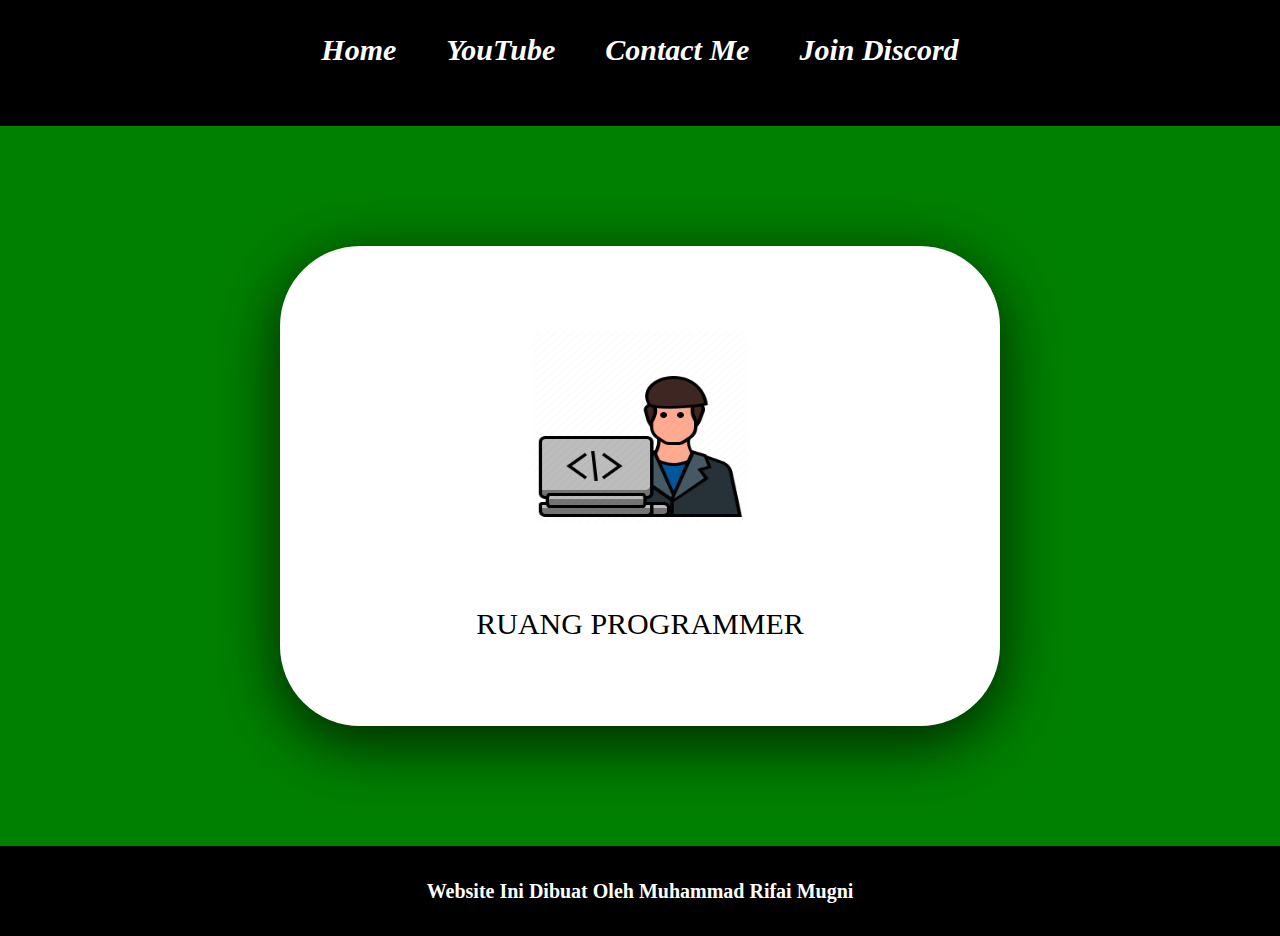
<file: Tutorial HTML/index.html>
<html>

<head>
  <title>Ruang Programmer</title>
  <link rel="stylesheet" href="style.css" />
</head>

<body>
  <div class="container">
    <!-- Navigation bar -->
    <div class="navbar-container">
      <ul class="ul-navbar">
        <li class="li-navbar">
          <a href="index.html" class="a-navbar">Home</a>
        </li>
        <li class="li-navbar">
          <a href="about.html" class="a-navbar">YouTube</a>
        </li>
        <li class="li-navbar">
          <a href="contact.html" class="a-navbar">Contact Me</a>
        </li>
        <li class="li-navbar">
          <a href="discord.html" class="a-navbar">Join Discord</a>
        </li>
      </ul>
    </div>
    <!-- Navigation bar selesai -->

    <!-- Content 1 -->
    <div class="container-content">
      <a href="https://github.com/Wetzxd" class="a-content">
        <img src="Programmer-Transparent-PNG.png" class="img-content" />
        <p>RUANG PROGRAMMER</p>
      </a>
    </div>
    <!-- Content 1 End -->

    <!-- Footer -->
    <div class="container-footer">
      <h1 class="h1-footer">Website Ini Dibuat Oleh Muhammad Rifai Mugni</h1>
    </div>
    <!-- Footer End -->
  </div>
  <script src="data.js" type="text/javascript" />
</body>

</html>
</file>
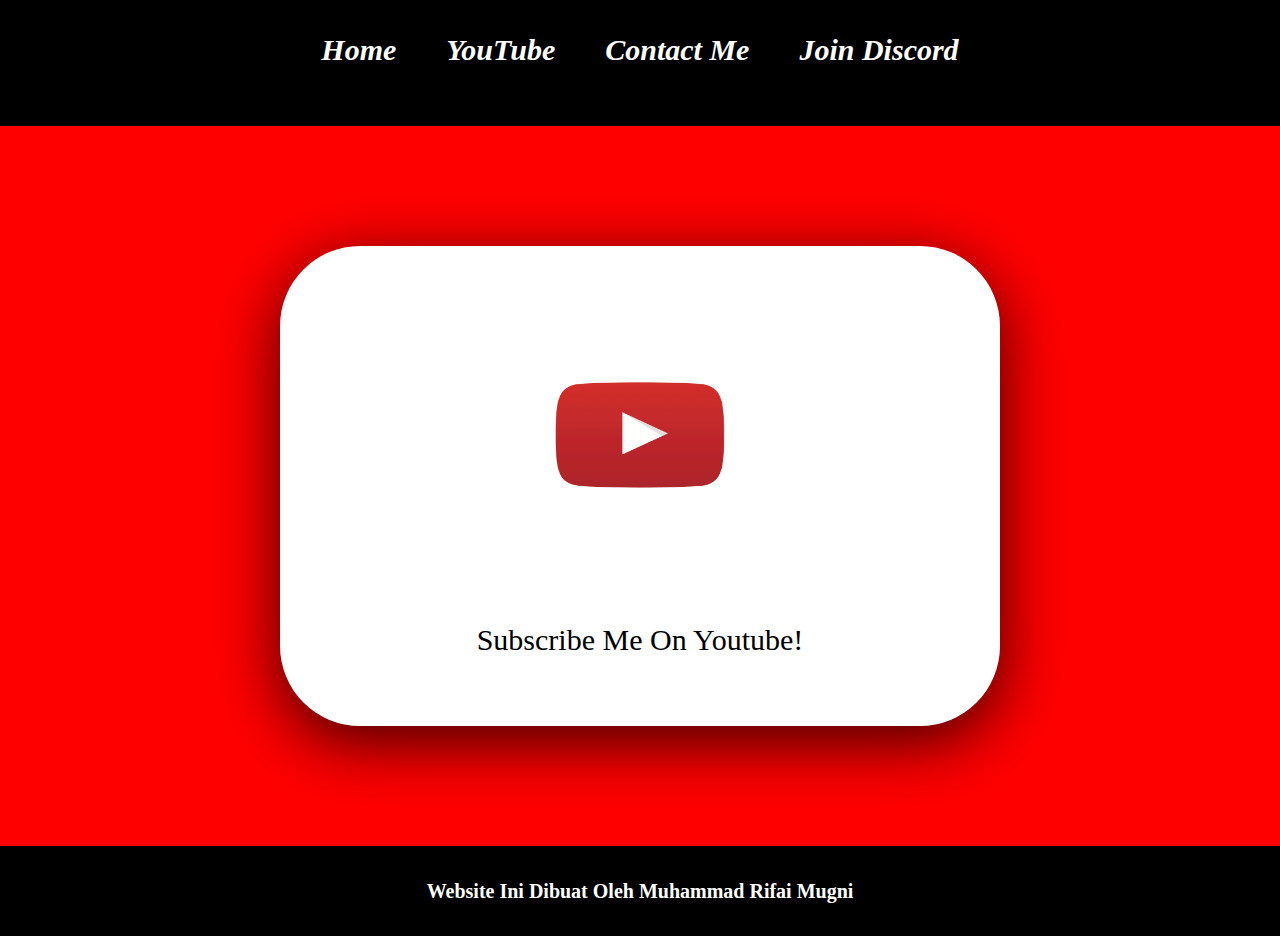
<file: Tutorial HTML/about.html>
<html>
    <head>
        <title>Youtube</title>
        <link rel="stylesheet" href="style.css" />
    </head>
    <body>
        <div class="container">
        <!-- Navigation bar -->
        <div class="navbar-container">
            <ul class="ul-navbar">
                <li class="li-navbar">
                    <a href="index.html" class="a-navbar">Home</a>
                </li>
                <li class="li-navbar">
                    <a href="about.html" class="a-navbar">YouTube</a>
                </li>
                <li class="li-navbar">
                    <a href="contact.html" class="a-navbar">Contact Me</a>
                </li>
                <li class="li-navbar">
                    <a href="discord.html" class="a-navbar">Join Discord</a>
                </li>
            </ul>
           </div>
       <!-- Navigation bar selesai -->

       <!-- Content 1 -->
       <div class="container-youtube">
        <a href="https://www.youtube.com/channel/UCGWZaTG0mqcR39v6PSq0OWg"
        class="a-content">
            <img src="2944fe1c70ce0e8b6a3e4fc399585c5c.png" class="img-youtube" />
            <p>Subscribe Me On Youtube!</p>
        </a>
       </div>
       <!-- Content 1 End -->

       <!-- Footer -->
       <div class="container-footer">
        <h1 class="h1-footer">Website Ini Dibuat Oleh Muhammad Rifai Mugni</h1>
       </div>
       <!-- Footer End -->
    </div>
    </body>
</html>
</file>
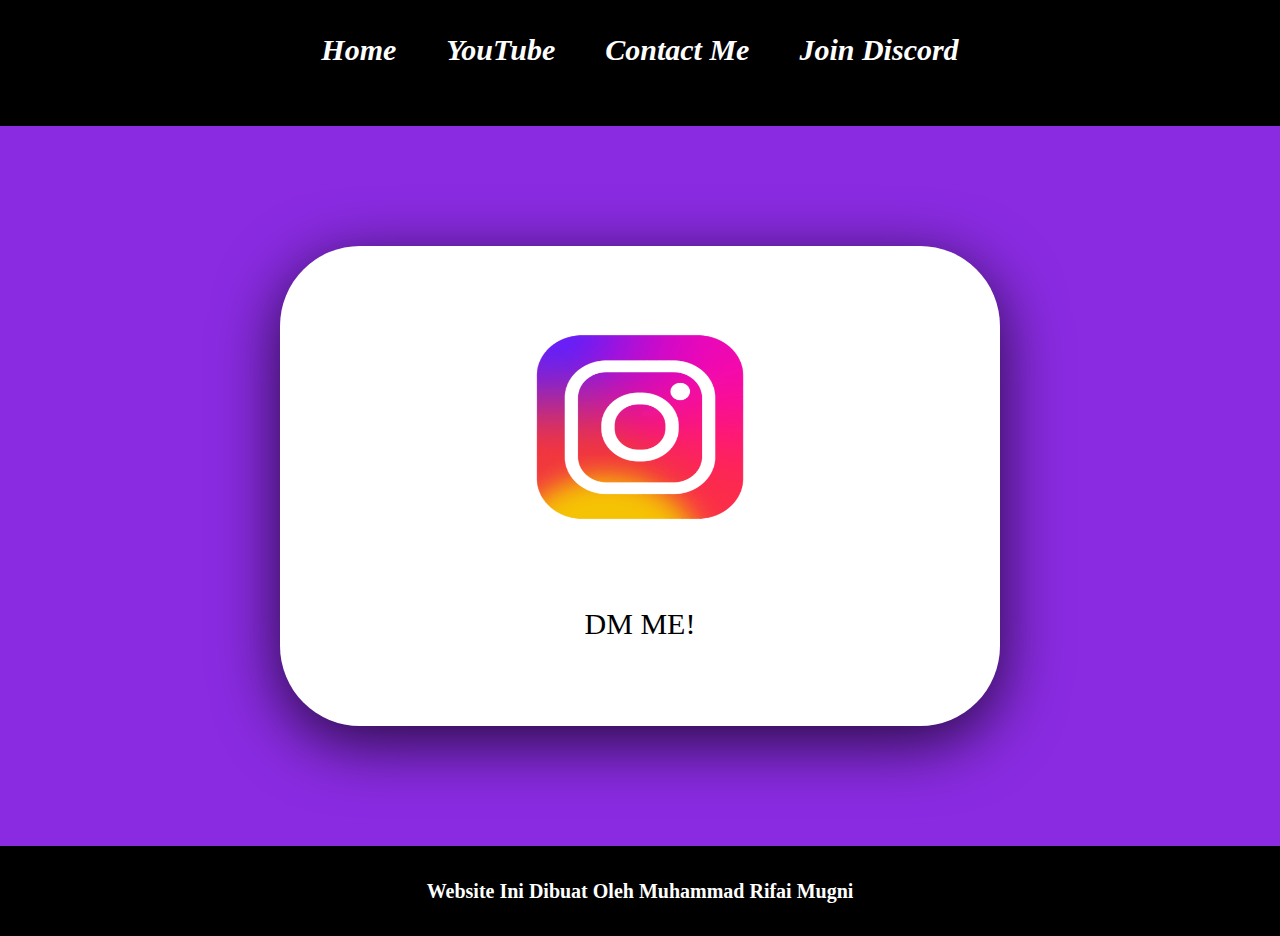
<file: Tutorial HTML/contact.html>
<html>
    <head>
        <title>Contact</title>
        <link rel="stylesheet" href="style.css" />
    </head>
    <body>
        <div class="container">
        <!-- Navigation bar -->
        <div class="navbar-container">
            <ul class="ul-navbar">
              <li class="li-navbar">
                <a href="index.html" class="a-navbar">Home</a>
              </li>
              <li class="li-navbar">
                <a href="about.html" class="a-navbar">YouTube</a>
              </li>
              <li class="li-navbar">
                <a href="contact.html" class="a-navbar">Contact Me</a>
              </li>
              <li class="li-navbar">
                <a href="discord.html" class="a-navbar">Join Discord</a>
              </li>
            </ul>
          </div>
       <!-- Navigation bar selesai -->

        <!-- Content 1 -->
        <div class="container-instagram">
            <a href="https://www.instagram.com/wetzxd"
            class="a-content">
                <img src="pngtree-instagram-icon-png-image_6315974.png" class="img-content" />
                <p>DM ME!</p>
            </a>
           </div>
           <!-- Content 1 End -->

       <!-- Footer -->
       <div class="container-footer">
        <h1 class="h1-footer">Website Ini Dibuat Oleh Muhammad Rifai Mugni</h1>
       </div>
       <!-- Footer End -->
    </div>
    </body>
</html>
</file>
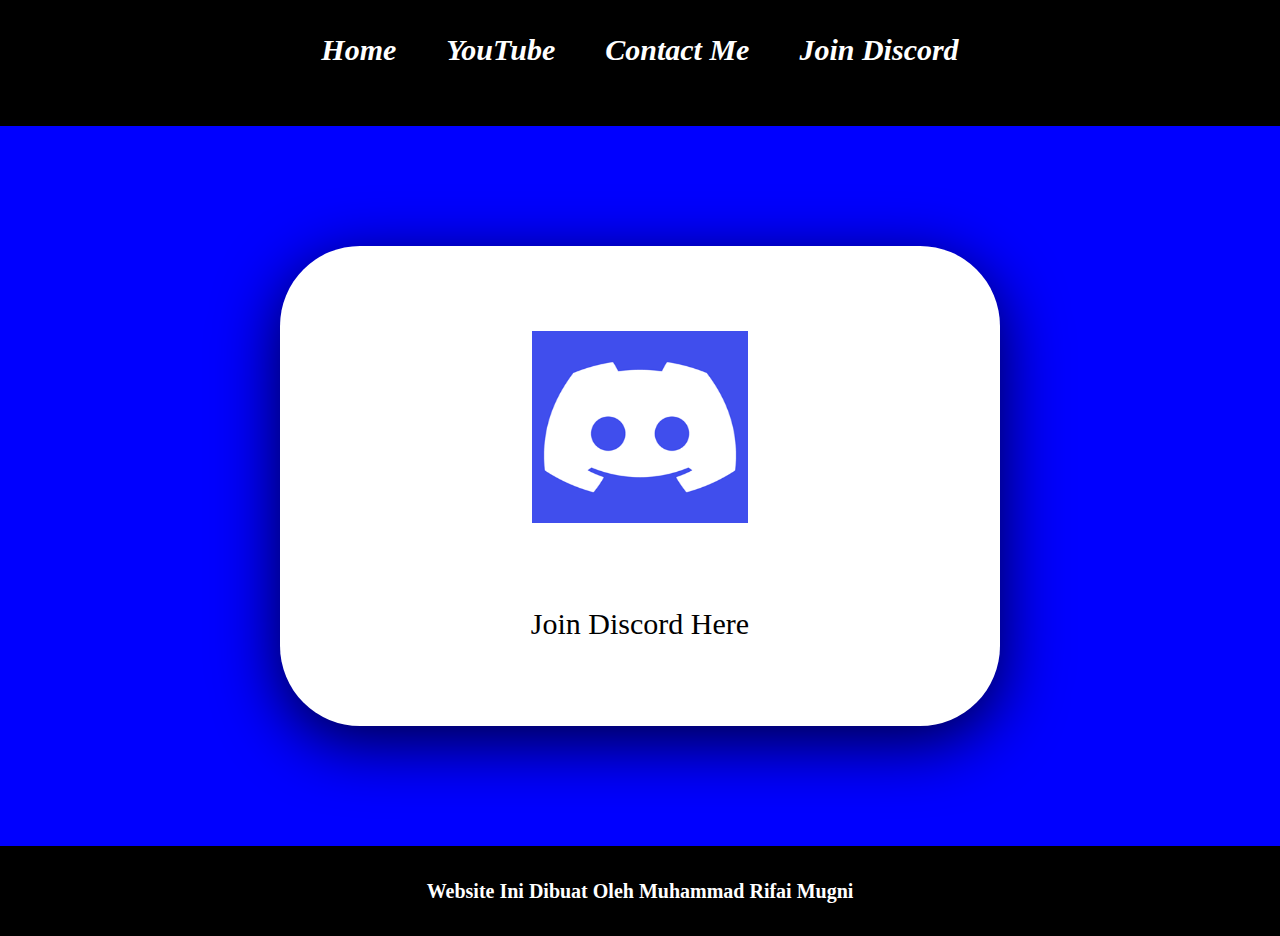
<file: Tutorial HTML/discord.html>
<html>
    <head>
        <title>Join Discord</title>
        <link rel="stylesheet" href="style.css" />
    </head>
    <body>
        <div class="container">
       <!-- Navigation bar -->
       <div class="navbar-container">
        <ul class="ul-navbar">
          <li class="li-navbar">
            <a href="index.html" class="a-navbar">Home</a>
          </li>
          <li class="li-navbar">
            <a href="about.html" class="a-navbar">YouTube</a>
          </li>
          <li class="li-navbar">
            <a href="contact.html" class="a-navbar">Contact Me</a>
          </li>
          <li class="li-navbar">
            <a href="discord.html" class="a-navbar">Join Discord</a>
          </li>
        </ul>
      </div>
       <!-- Navigation bar selesai -->

      <!-- Content 1 -->
      <div class="container-discord">
        <a href="https://discord.gg/UYjc8frwrj"
        class="a-content">
            <img src="discord-icon-new-2021-logo-09772BF096-seeklogo.com.png" class="img-content" />
            <p>Join Discord Here</p>
        </a>
       </div>
       <!-- Content 1 End -->

       <!-- Footer -->
       <div class="container-footer">
        <h1 class="h1-footer">Website Ini Dibuat Oleh Muhammad Rifai Mugni</h1>
       </div>
       <!-- Footer End -->
    </div>
    <script src="data.js" type="text/javascript" />
    </body>
</html>
</file>
<file: Tutorial HTML/style.css>
*,
html {
    margin: 0;
    padding: 0;
}

.container {}

.navbar-container {
    background-color: black;
    width: 100%;
    height: 14vh;
}

.ul-navbar {
 display: flex;
 height: 100px;
 justify-content: center;
 align-items: center;
}

.li-navbar {
 list-style-type: none;
 padding : 20px;
 margin: 5px;
 color : white;
 font-size: 30px;
 font-style: italic;
}

.li-navbar:hover {
    background-color: black;
    transition: .5s ease-in-out;
    transition-delay: .1s;
    border-radius: 8px;
}

.a-navbar {
    color: white;
    text-decoration: none;
    font-weight: 800;
}

.container-content {
 background-color: green;
 display: flex;
 justify-content: center;
    align-items: center;
    height: 80vh;
}

.a-content{
    background-color: white;
    color: black;
    text-decoration: none;
    font-size: 30px;
   width: 720px;
   height: 480px;
   display: flex;
   flex-direction: column;
   justify-content: space-evenly;
   align-items: center;
   border-radius: 80px;
   box-shadow: 0px 16px 65px 0px rgba(0,0,0,0.75);
-webkit-box-shadow: 0px 16px 65px 0px rgba(0,0,0,0.75);
-moz-box-shadow: 0px 16px 65px 0px rgba(0,0,0,0.75);
}

.img-content {
    width: 30%;
    height: 40%;
}

.container-footer {
    height: 10vh;
background-color: black;
display: flex;
justify-content: center;
align-items: center;
}

.h1-footer {
font-size: 20px;
color: white;
}

.container-discord {
background-color: blue;
display: grid;
justify-content: center;
align-items: center;
height: 80vh;
}

.container-instagram {
    background-color:blueviolet;
    display: grid;
    justify-content: center;
    align-items: center;
    height: 80vh;
}

.img-youtube {
    width: 50%;
    height: 50%;
}

.container-youtube {
    background-color:red;
    display: grid;
    justify-content: center;
    align-items: center;
    height: 80vh;
}
</file>
